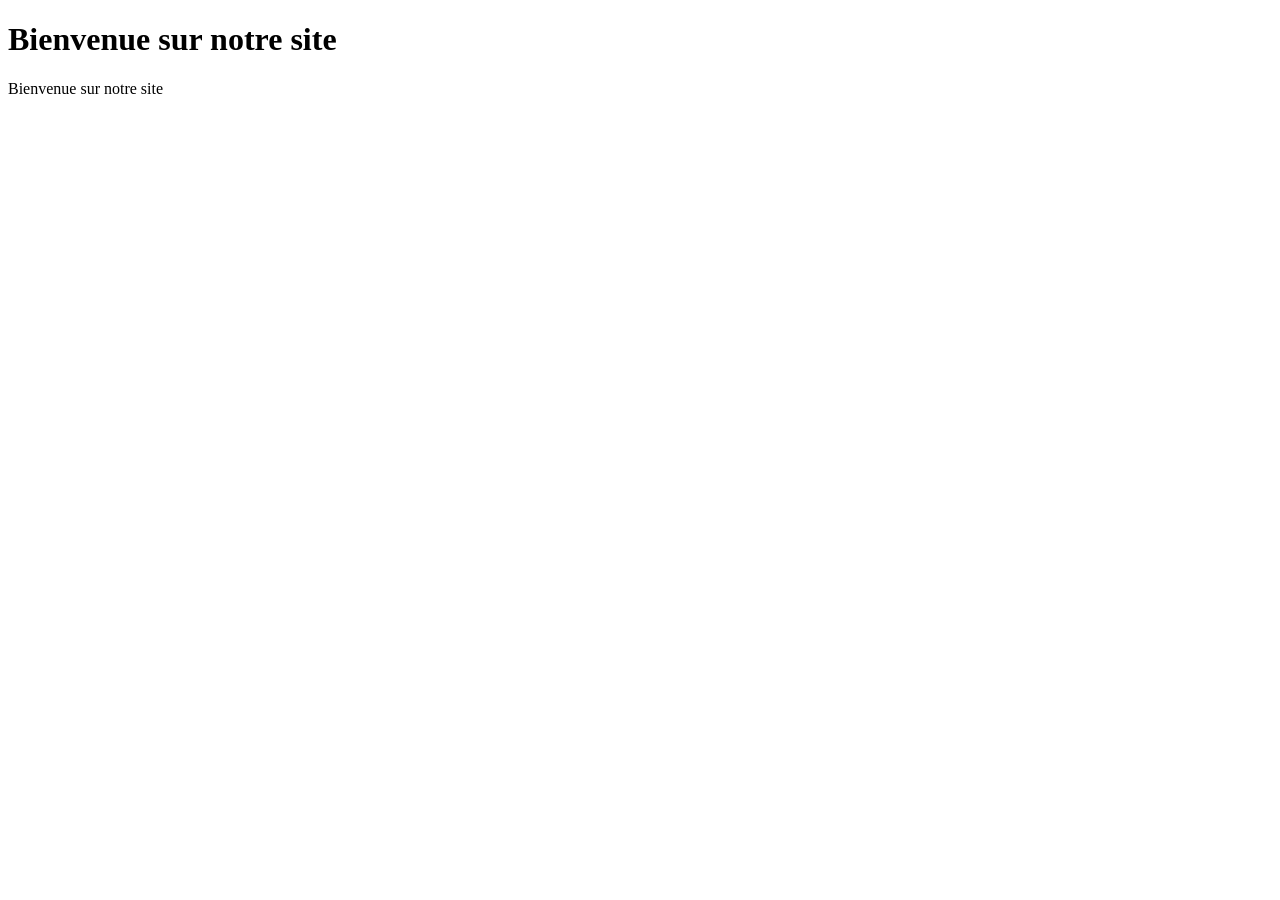
<file: index.html>
<!DOCTYPE html>
<html lang="fr">
<head>
    <meta charset="UTF-8">
    <title>Page d'accueil</title>
</head>
<body>
    <h1>Bienvenue sur notre site</h1>
  <p>Bienvenue sur notre site</p>
</body>
</html>
</file>
